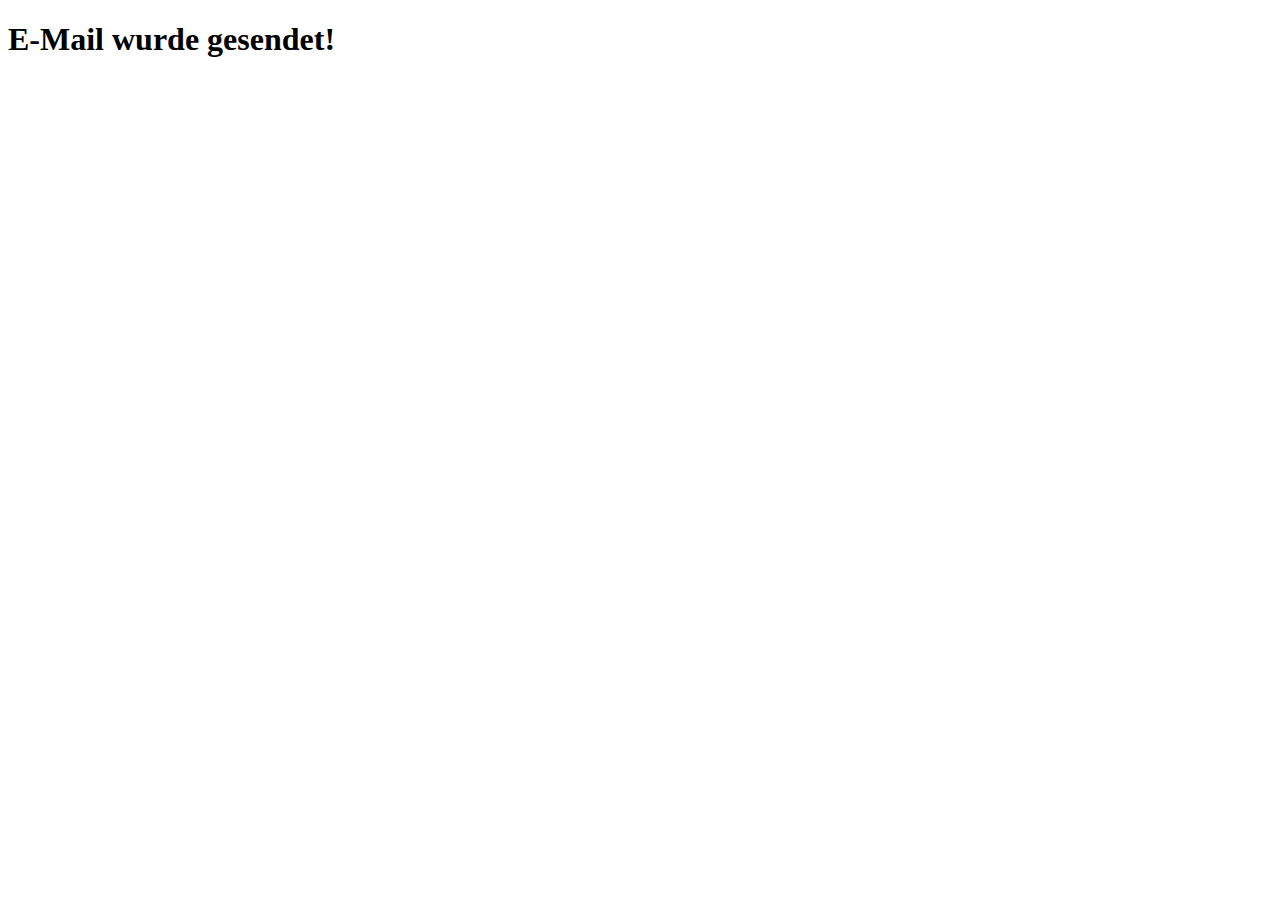
<file: success.html>
<!DOCTYPE html>
<html lang="en">
<head>
    <meta charset="UTF-8">
    <meta name="viewport" content="width=device-width, initial-scale=1.0">
    <title>E-Mail Bestätigung</title>
</head>
<body>

    <h1>E-Mail wurde gesendet!</h1>
    
</body>
</html>
</file>
